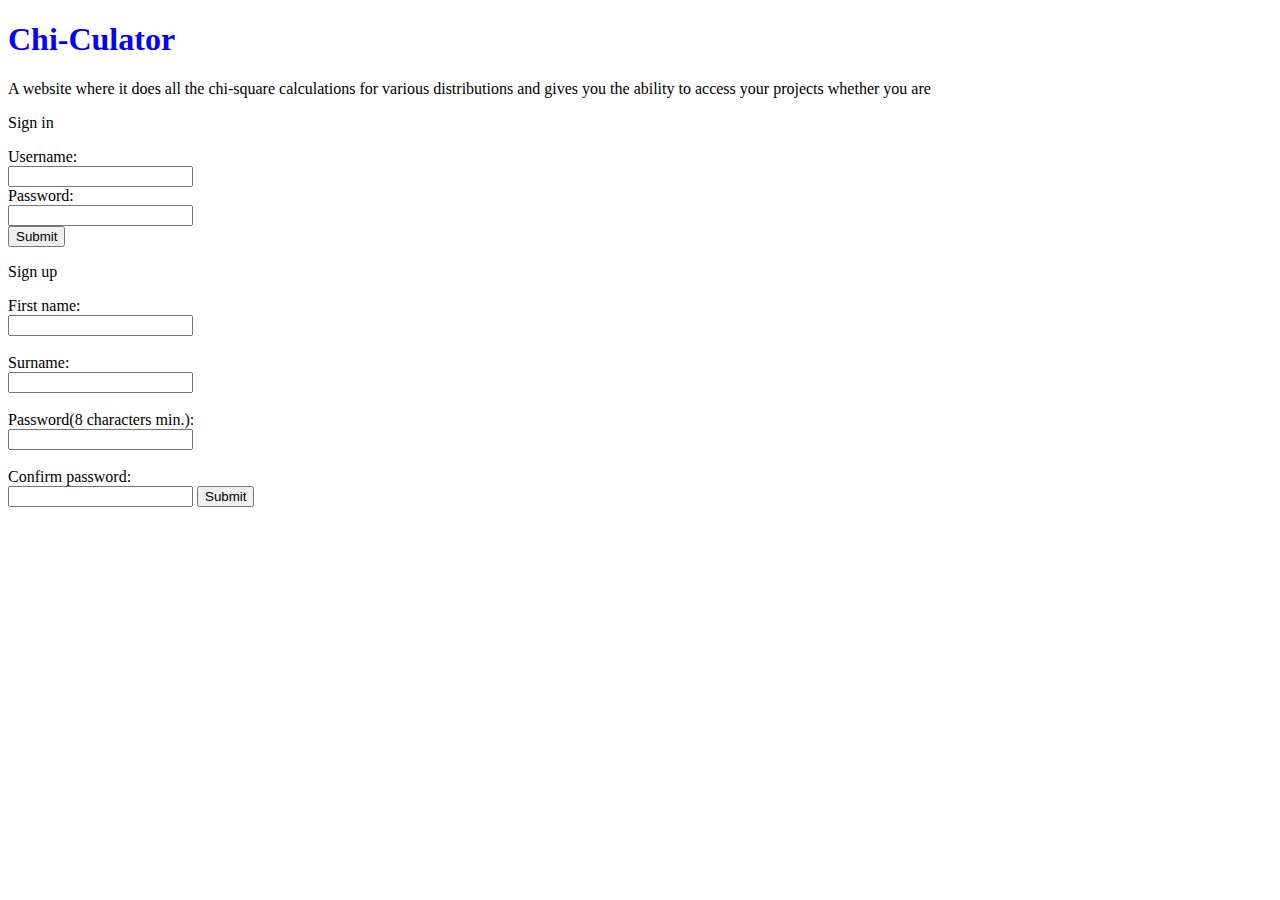
<file: index.html>
<!DOCTYPE html>
<html lang="en" dir="ltr">
  <head>
    <meta charset="utf-8">
    <title>Sign in page</title>
      <link rel = "stylesheet"
        type = "text/css"
        href = "stylesheet_homepage.css" />
  </head>
  <body>
    <h1>Chi-Culator</h1>
    <p1>A website where it does all the chi-square calculations for various distributions and gives you the ability to access your projects whether you are </p1>

    <div class="sign_in">
      <p>Sign in</p>
      <form action="/user_homepage.html">
        Username:<br>
        <input type="text" name="username"
        <br></br>
        Password:<br>
        <input type="password" name="password">
      <br>
      <input type="submit">
      </form>
    </div>

    <div class="Sign_up">
        <p>Sign up</p>
        <form action="/user_homepage.html">
          First name:<br>
          <input type="text" name="firstname">
          <br></br>
          Surname:<br>
          <input type="text" name="Surname">
          <br></br>
          Password(8 characters min.):<br>
          <input type="password" name="password">
          <br></br>
          Confirm password:<br>
          <input type="password" name="confirmPassword">
          <br</br>
          <input type="submit" >
          </form>
    </div>

  </body>
</html>
</file>
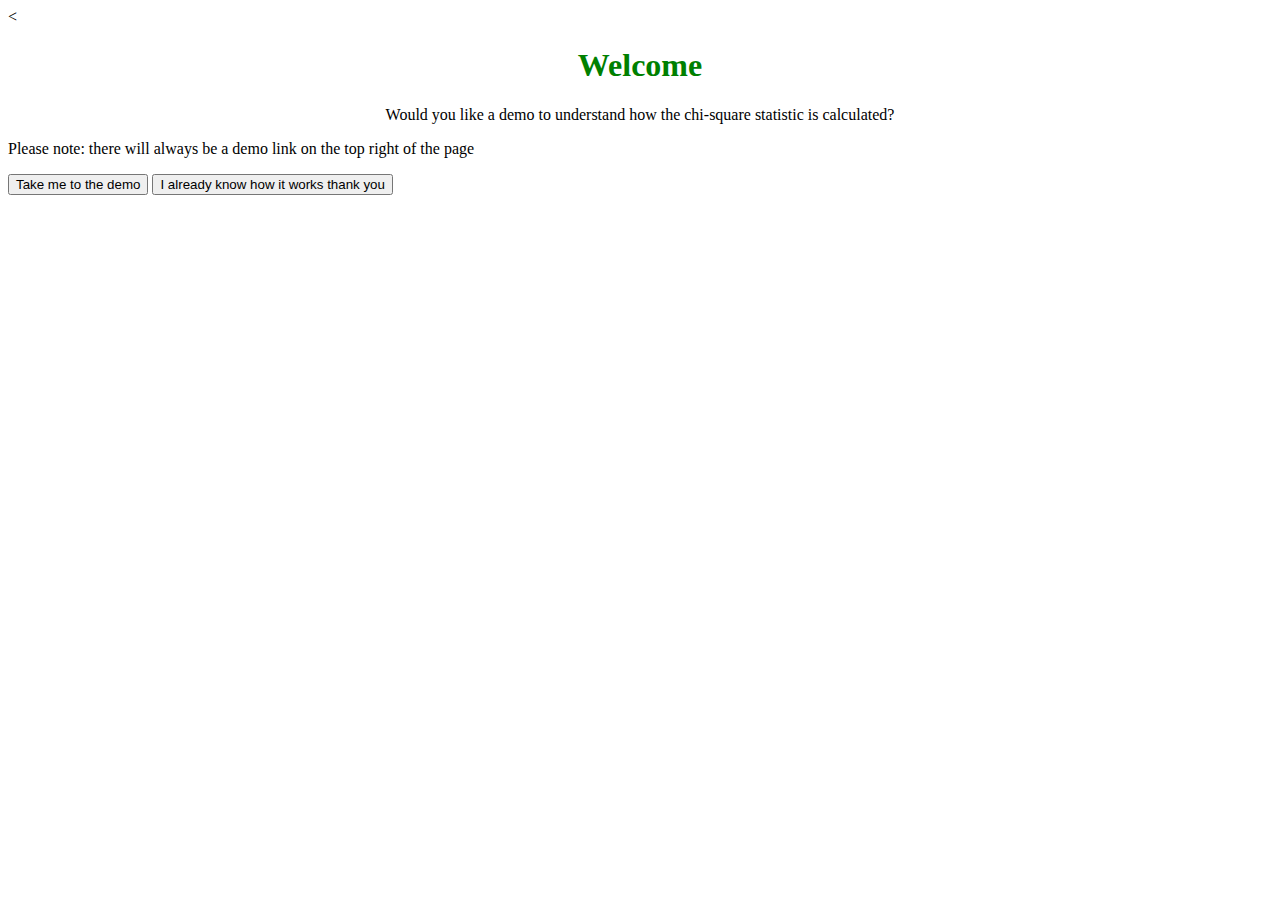
<file: welcomePage.html>
<<!DOCTYPE html>
<html lang="en" dir="ltr">
  <head>
    <meta charset="utf-8">
    <title>Welcome page</title>
    <link rel= "stylesheet"
      type = "text/css"
      href = "welcomeStylesheet.css"
  </head>
  <body>
    <h1>Welcome</h1>
    <p class="demoQuestion">Would you like a demo to understand how the chi-square statistic is calculated?</p>
    <p class="reminder">Please note: there will always be a demo link on the top right of the page</p>
    <button type="button" name="proceedToDemo">Take me to the demo</button>
    <button type="button" name="demoReject">I already know how it works thank you</button>
  </body>
</html>
</file>
<file: stylesheet_homepage.css>
/* homepage, heading will be on the left of the page with colour blue */
h1 {
  text-align: left;
  color: blue;
}
</file>
<file: welcomeStylesheet.css>
/* heading wil be center with colour green  */
h1{
  text-align: center;
  color: green;

}
/* The demo question will be at the center of the page  */
.demoQuestion{
  text-align: center;
}

/* the demo reject question will be at the center of the page with colour red */
.demoReject{
  text-align: center;
  color: red;

}
</file>
